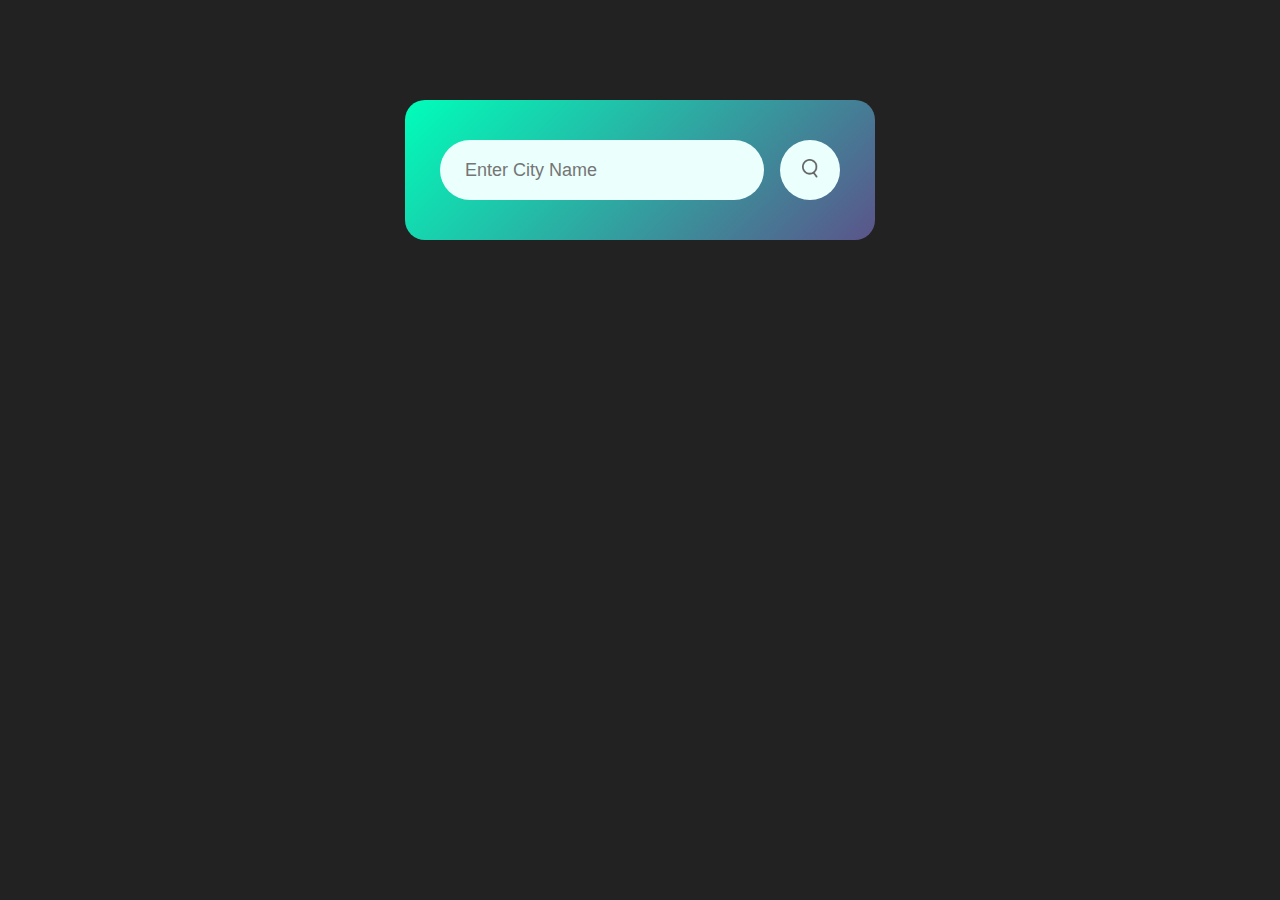
<file: weather/index.html>
<!DOCTYPE html>
<html lang="en">
<head>
    <meta charset="UTF-8">
    <meta name="viewport" content="width=device-width, initial-scale=1.0">
    <title>Weather App -Easy Tutorials</title>
    <link rel="stylesheet" href="style.css">
</head>
<body>

<div class="card">
    <div class="search">
        <input type="text" name="text" placeholder="Enter City Name" spellcheck="false">
        <button type="button"><img src="appimages/search.png" alt="search the weather"></button>
    </div>
    <div class="error">
        <p>Invalid city name</p>
    </div>
    <div class="weather">
        <img  alt ="weather of a rain" src="appimages/rain.png" class="weather-icon">
        <h1 class="temp">22°c</h1>
        <h2 class="city">New York</h2>
        <div class="details">
            <div class="col">
                <img src="appimages/humidity.png" alt="search the humidity">
                <div>
                    <p class="humidity">50%</p>
                    <p>Humidity</p>
                </div>
            </div>
            <div class="col">
                <img src="appimages/wind.png" alt="search the wind speed">
                <div>
                    <p class="wind">15 km/h</p>
                    <p>Wind speed</p>
                </div>
            </div>
        </div>
    </div>
</div>

<script>

const apikey = "8f184f9a1720b49fab9f3e8ef143dbbc";
const apiUrl =  "https://api.openweathermap.org/data/2.5/weather?units=metric&q=";

const searchBox = document.querySelector(".search input");
const searchBtn = document.querySelector(".search button");
const weatherIcon =document.querySelector(".weather-icon");

async function checkWeather(city){
    const response = await fetch(apiUrl + city + `&appid=${apikey}`);

    if(response.status == 404){
        document.querySelector(".error").style.display = "block";
        document.querySelector(".weather").style.display = "none";
    }else{
        var data = await response.json();

    document.querySelector(".city").innerHTML = data.name;
    document.querySelector(".temp").innerHTML = Math.round(data.main.temp) + "°c";
    document.querySelector(".humidity").innerHTML = data.main.humidity + "%";
    document.querySelector(".wind").innerHTML = data.wind.speed + "km/h";

    if(data.weather[0].main == "Clouds"){
        weatherIcon.src = "appimages/clouds.png";
    }
    else if(data.weather[0].main == "clear"){
        weatherIcon.src = "appimages/clear.png";
    }
    else if(data.weather[0].main == "Rain"){
        weatherIcon.src = "appimages/rain.png";
    }
    else if(data.weather[0].main == "Drizzle"){
        weatherIcon.src = "appimages/drizzle.png";
    }
    else if(data.weather[0].main == "Mist"){
        weatherIcon.src = "appimages/mist.png";
    }

    document.querySelector(".weather").style.display = "block";
    document.querySelector(".error").style.display = "none";
    }
        


    
  
}


searchBtn.addEventListener("click",()=>{
    checkWeather(searchBox.value);
})

checkWeather();
</script>

    
</body>
</html>
</file>
<file: weather/style.css>
*{
    margin: 0;
    padding: 0;
    font-family: 'poppins', sans-serif;
    box-sizing: border-box;
}
body{
    background: #222;
}
.card{
    width: 90%;
    max-width: 470px;
    background: linear-gradient(135deg, #00feba, #5b548a);
    color: #fff;
    margin: 100px auto 0;
    border-radius: 20px;
    padding: 40px 35px;
    text-align: center;
}
.search{
    width: 100%;
    display: flex;
    align-items: center;
    justify-content: space-between;
}
.search input{
    border: 0;
    outline: 0;
    background: #ebfffc;
    color: #555;
    padding: 10px 25px;
    height: 60px;
    border-radius: 30px;
    flex: 1;
    margin-right: 16px;
    font-size: 18px;
}
.search button{
    border: 0;
    outline: 0;
    background: #ebfffc;
    border-radius: 50%;
    width: 60px;
    height: 60px;
    cursor: pointer;
}
.search button img{
    width: 16px;
}
.weather-icon{
    width: 170px;
    margin-top: 30px;
}
.weather h1{
    font-size: 80px;
    font-weight: 500;
}
.weather h2{
    font-size: 45px;
    font-weight: 400;
    margin-top: -10px;
}
.details{
    display: flex;
    align-items: center;
    justify-content: space-between;
    padding: 0 20px;
    margin-top: 50px;
}
.col{
    display: flex;
    align-items: center;
    text-align: left;
}
.col img{
    width: 40px;
    margin-right: 10px;
}
.humidity, wind{
    font-size: 28px;
    margin-top: -6px;
}
.weather{
    display: none;
}
.error{
    text-align: left;
    margin-left: 10px;
    font-size: 14px;
    margin-top: 10px;
    display: none;
}
</file>
